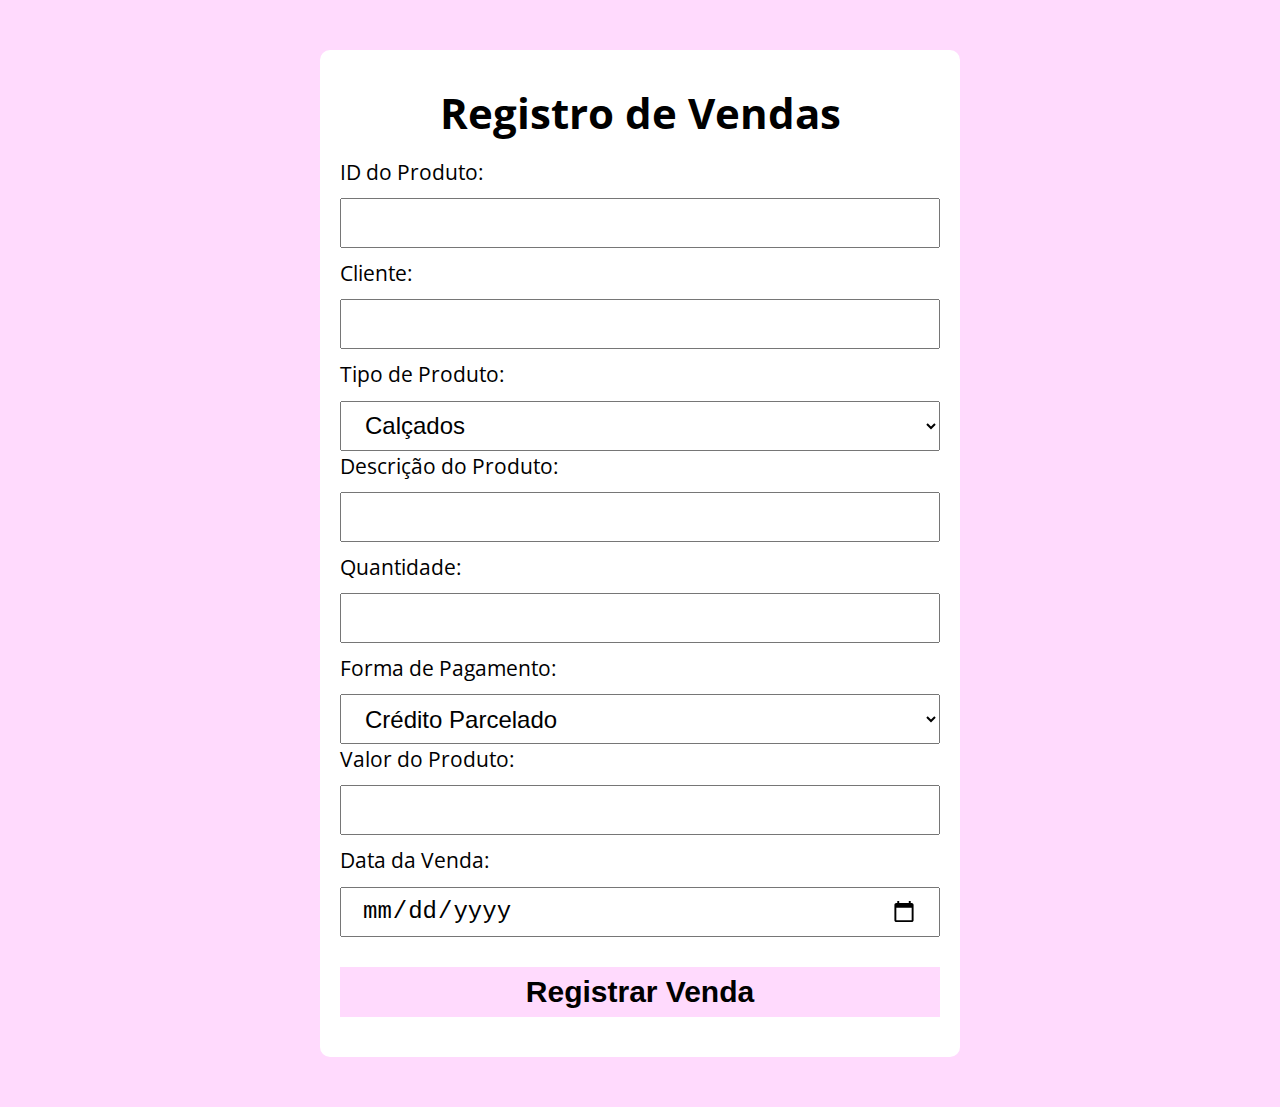
<file: Andrea Botasso - Calçados/index.html>
<!DOCTYPE html>
<html lang="pt-BR">

<head>
  <meta charset="UTF-8">
  <meta name="viewport" content="width=device-width, initial-scale=1.0">
  <meta http-equiv="X-UA-Compatible" content="ie=edge">
  <title>vendas</title>
  <link rel="stylesheet" href="./assets/css/style.css">
</head>

<body>

  <section class="container">
    
    <form action="" method="get" id="Registro_vendas">
      <h1>Registro de Vendas</h1>
      <p>
        <label for="ID_PRODUTO">ID do Produto:</label>
        <input type="text" id="id_produto">

        <label for="Cliente">Cliente:</label>
        <input type="text" id="Cliente">

        <label for="Cliente">Tipo de Produto:</label>
        <select name="tipo_produto" id="tipo_produto">
          <option value="">Calçados</option>
          <option value="">Bolsas</option>
          <option value="">Acessórios</option>
        </select>

        <label for="descricao">Descrição do Produto:</label>
        <input type="text" id="descricao">

        <label for="Quantidade">Quantidade:</label>
        <input type="text" id="Quantidade">

        <label for="forma_pagamento">Forma de Pagamento:</label>
        <select name="pagamento" id="forma_pagamento">
          <option value="credito_parcelado">Crédito Parcelado</option>
          <option value="debito">Débito</option>
          <option value="">Crédito a vista</option>
          <option value="">Dinheiro</option>
          <option value="">PIX</option>      

        </select>

        <label for="valor">Valor do Produto:</label>
        <input type="text" id="valor">

        <label for="Data_Venda">Data da Venda:</label>
        <input type="date" id="Data_venda">

        <button type="submit">Registrar Venda</button>

      </p>

    </form>
    
    
  </section>

  <script src="./assets/js/main.js"></script>
</body>

</html>
</file>
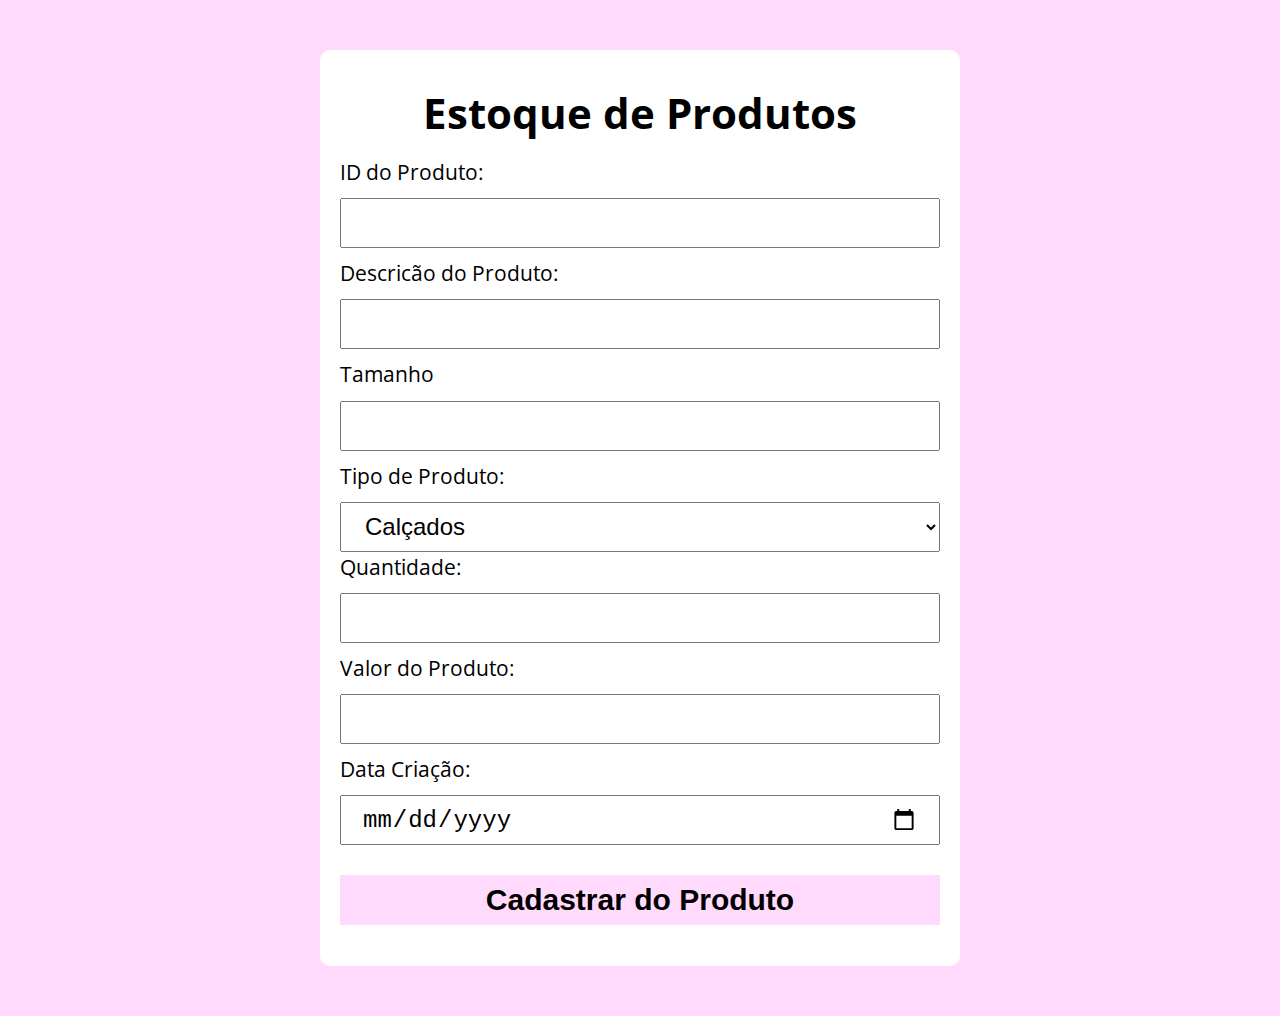
<file: Andrea Botasso - Calçados/estoque.html>
<!DOCTYPE html>
<html lang="pt-BR">

<head>
  <meta charset="UTF-8">
  <meta name="viewport" content="width=device-width, initial-scale=1.0">
  <meta http-equiv="X-UA-Compatible" content="ie=edge">
  <title>Estoque de produtos</title>
  <link rel="stylesheet" href="./assets/css/style.css">
</head>

<body>

  <section class="container">
    
    <form action="" method="get" id="Registro_de_estoque">
      <h1>Estoque de Produtos</h1>
      <p>
        <label for="ID_PRODUTO_ESTOQUE">ID do Produto:</label>
        <input type="text" id="id_produto_estoque">

        <label for="descricao">Descricão do Produto:</label>
        <input type="text" id="descricao_produto_estoque">

        <label for="tamanho">Tamanho</label>
        <input type="text" id="tamanho_produto_estoque"> 
        
        <label for="valor">Tipo de Produto:</label>
        <select name="tipo_produto" id="tipo_produto_estoque">
          <option value="">Calçados</option>
          <option value="">Bolsas</option>
          <option value="">Acessórios</option>
        </select>

        <label for="Quantidade">Quantidade:</label>
        <input type="text" id="Quantidade_estoque">

        <label for="forma_pagamento">Valor do Produto:</label>
        <input type="text" id="valor_produto_estoque">

        <label for="valor">Data Criação:</label>
        <input type="date" id="data_criacao_produto_estoque">

        <button type="submit">Cadastrar do Produto</button>

      </p>

    </form>
    
    
  </section>

  <script src="./assets/js/estoque.js"></script>
</body>

</html>
</file>
<file: Andrea Botasso - Calçados/assets/css/style.css>
@import url('https://fonts.googleapis.com/css?family=Open+Sans:400,700&display=swap');
:root {
  --primary-color: rgb(255, 218, 253);
  --primary-color-darker: rgb(9, 48, 56);
}

* {
  box-sizing: border-box;
  outline: 0;
}

body {
  margin: 0;
  padding: 0;
  background: var(--primary-color);
  font-family: 'Open sans', sans-serif;
  font-size: 1.3em;
  line-height: 1.5em;
}

.container {
  max-width: 640px;
  margin: 50px auto;
  background: #fff;
  padding: 20px;
  border-radius: 10px;
}

form input, form label, form button {
  display: block;
  width: 100%;
  margin-bottom: 10px;
}

form input {
  font-size: 24px;
  height: 50px;
  padding: 0 20px;
}

form input:focus {
  outline: 1px solid var(--primary-color);
}

form button {
  border: none;
  background: var(--primary-color);
  color: #000000;
  font-size: 30px;
  font-weight: 700;
  height: 50px;
  cursor: pointer;
  margin-top: 30px;
}

form button:hover {
  background: var(--primary-color-darker);
}

form h1{
  text-align: center;
}

form select{
  font-size: 24px;
  height: 50px;
  padding: 0 20px;
  width: 600px;
  
}
</file>
